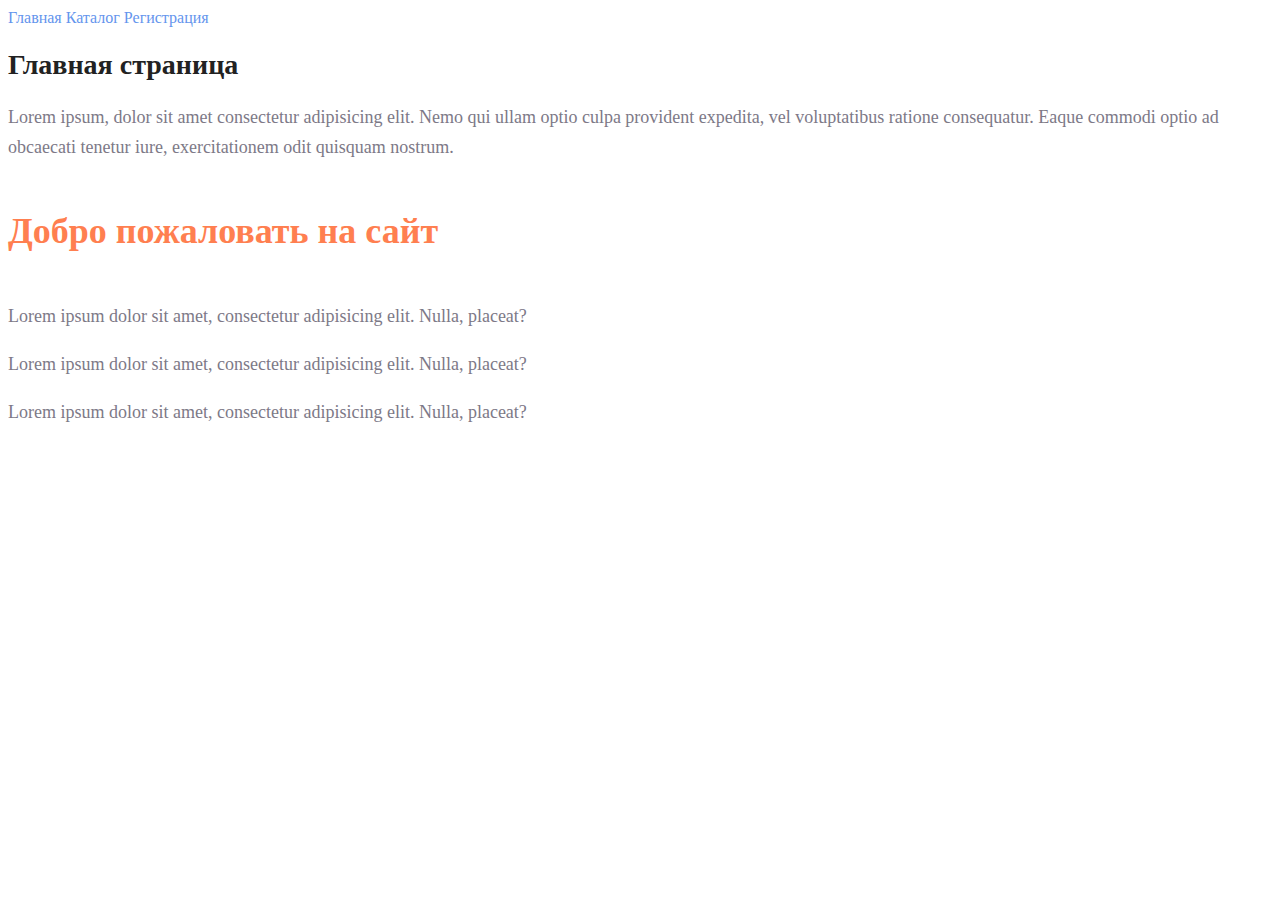
<file: index.html>
<!DOCTYPE html>
<html lang="en">
<head>
    <meta charset="UTF-8">
    <meta name="viewport" content="width=device-width, initial-scale=1.0">
    <link rel="stylesheet" href="style.css">
    <title>Document</title>
</head>
<body>
    <a class="menu" href="index.html">Главная</a>
    <a class="menu" href="catalog/catalog.html">Каталог</a>
    <a class="menu" href="register.html">Регистрация</a>
    <h1 class="clh1" >Главная страница</h1>
    <P class="clpr" >Lorem ipsum, dolor sit amet consectetur adipisicing elit. Nemo qui ullam optio culpa provident expedita, vel voluptatibus ratione consequatur. Eaque commodi optio ad obcaecati tenetur iure, exercitationem odit quisquam nostrum.</P>
    <h2 class="clh2" >Добро пожаловать на сайт</h2>
    <p class="clpr" >Lorem ipsum dolor sit amet, consectetur adipisicing elit. Nulla, placeat?</p>
    <p class="clpr" >Lorem ipsum dolor sit amet, consectetur adipisicing elit. Nulla, placeat?</p>
    <p class="clpr" >Lorem ipsum dolor sit amet, consectetur adipisicing elit. Nulla, placeat?</p>
    
</body>
</html>
</file>
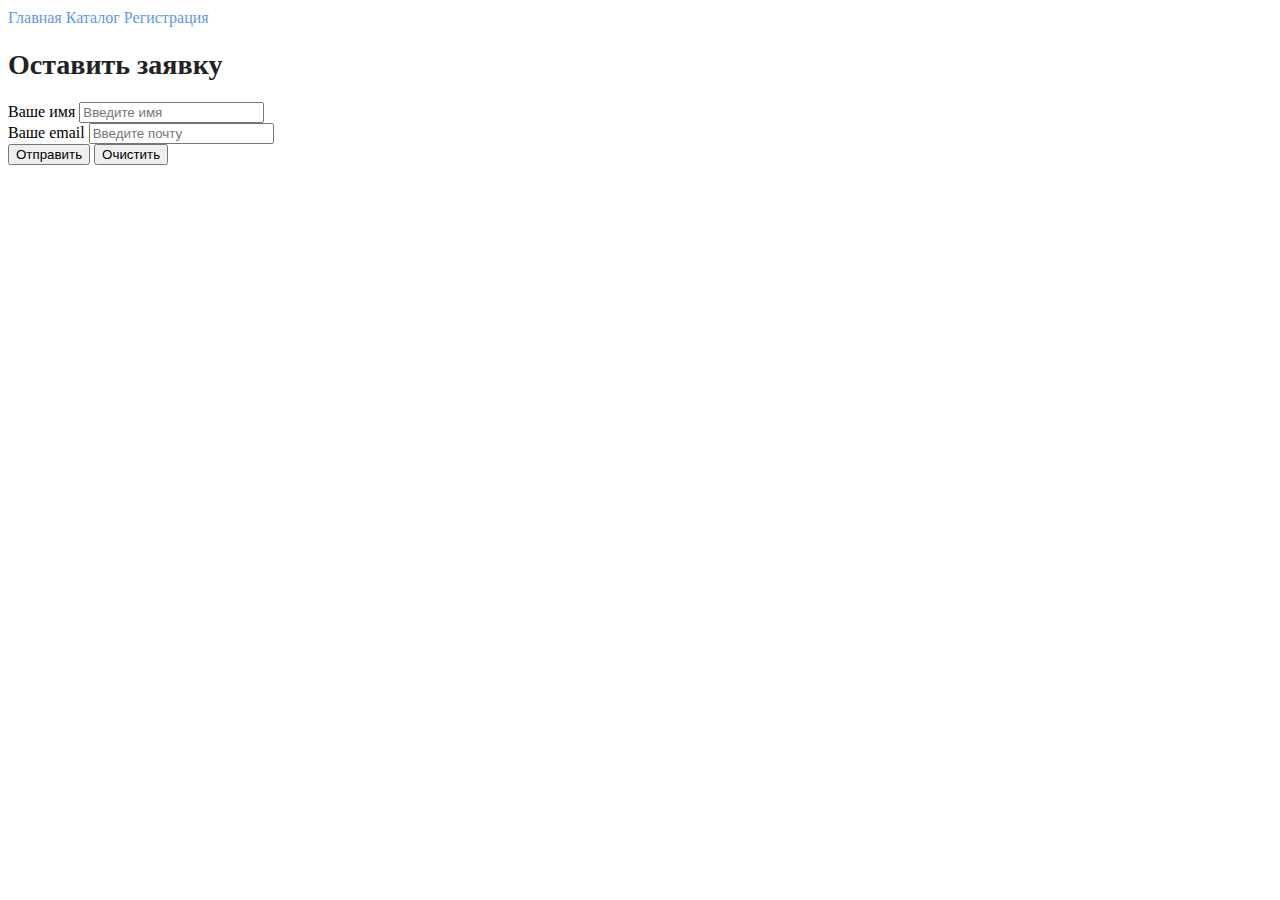
<file: register.html>
<!DOCTYPE html>
<html lang="en">
<head>
    <meta charset="UTF-8">
    <meta name="viewport" content="width=device-width, initial-scale=1.0">
    <link rel="stylesheet" href="style.css">
    <title>Document</title>
</head>
<body>
    <a class="menu" href="index.html">Главная</a>
    <a class="menu" href="catalog/catalog.html">Каталог</a>
    <a class="menu" href="register.html">Регистрация</a>
    <h1 class="clh1">Оставить заявку</h1>
    <form action="">
        Ваше имя <input type="text" placeholder="Введите имя"><br>
        Ваше email <input type="text" placeholder="Введите почту"><br>
        <button type="submit">Отправить</button>
        <button type="reset">Очистить</button>
    </form>
</body>
</html>
</file>
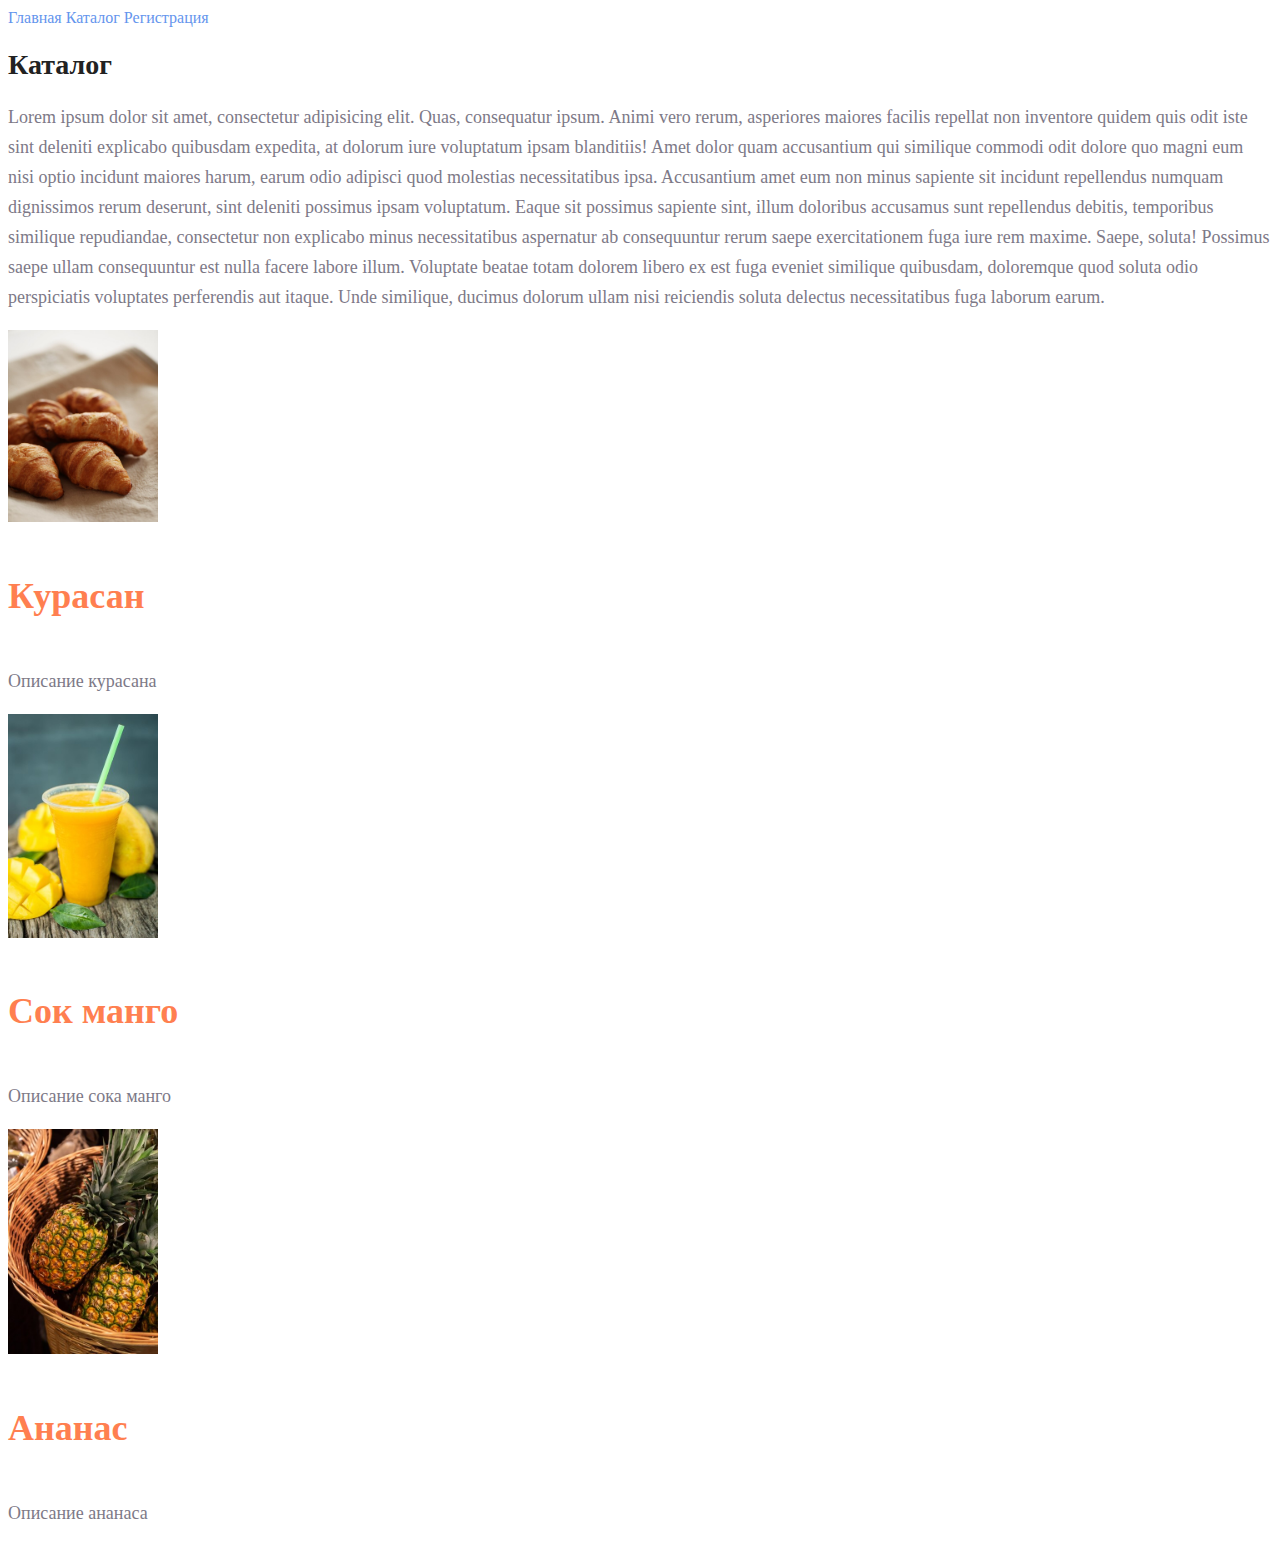
<file: catalog/catalog.html>
<!DOCTYPE html>
<html lang="en">
<head>
    <meta charset="UTF-8">
    <meta name="viewport" content="width=device-width, initial-scale=1.0">
    <link rel="stylesheet" href="../style.css">
    <title>Document</title>
</head>
<body>
    <a class="menu" href="../index.html">Главная</a>
    <a class="menu" href="catalog.html">Каталог</a>
    <a class="menu" href="../register.html">Регистрация</a>
    <h1 class="clh1">Каталог</h1>
    <p class="clpr" >Lorem ipsum dolor sit amet, consectetur adipisicing elit. Quas, consequatur ipsum. Animi vero rerum, asperiores maiores facilis repellat non inventore quidem quis odit iste sint deleniti explicabo quibusdam expedita, at dolorum iure voluptatum ipsam blanditiis! Amet dolor quam accusantium qui similique commodi odit dolore quo magni eum nisi optio incidunt maiores harum, earum odio adipisci quod molestias necessitatibus ipsa. Accusantium amet eum non minus sapiente sit incidunt repellendus numquam dignissimos rerum deserunt, sint deleniti possimus ipsam voluptatum. Eaque sit possimus sapiente sint, illum doloribus accusamus sunt repellendus debitis, temporibus similique repudiandae, consectetur non explicabo minus necessitatibus aspernatur ab consequuntur rerum saepe exercitationem fuga iure rem maxime. Saepe, soluta! Possimus saepe ullam consequuntur est nulla facere labore illum. Voluptate beatae totam dolorem libero ex est fuga eveniet similique quibusdam, doloremque quod soluta odio perspiciatis voluptates perferendis aut itaque. Unde similique, ducimus dolorum ullam nisi reiciendis soluta delectus necessitatibus fuga laborum earum.</p>
    <img src="../img/croissants.jpg" width="150px" alt="">
    <h2 class="clh2" >Курасан</h2>
    <p class="clpr" >Описание курасана</p>
    <img src="../img/mango-shake.jpg" width="150px" alt="">
    <h2 class="clh2" >Сок манго</h2>
    <p class="clpr" >Описание сока манго</p>
    <img src="../img/pineapples.jpg" width="150px" alt="">
    <h2 class="clh2" >Ананас</h2>
    <p class="clpr" >Описание ананаса</p>
</body>
</html>
</file>
<file: style.css>
a {
    text-decoration: none;
}

.menu {
    color: cornflowerblue;
    font-size: 16px;
    line-height: 20px;
}

.clh1 {
    color: #222222;
    font-size: 28px;
    line-height: 36px;
    font-weight: bold;
}

.clpr {
    font-style: normal;
    font-weight: 300;
    font-size: 18px;
    line-height: 30px;
    color: #7D7987;
}

.clh2 {
    color: coral;
    font-style: normal;
    font-weight: 700;
    font-size: 36px;
    line-height: 80px;
}
</file>
